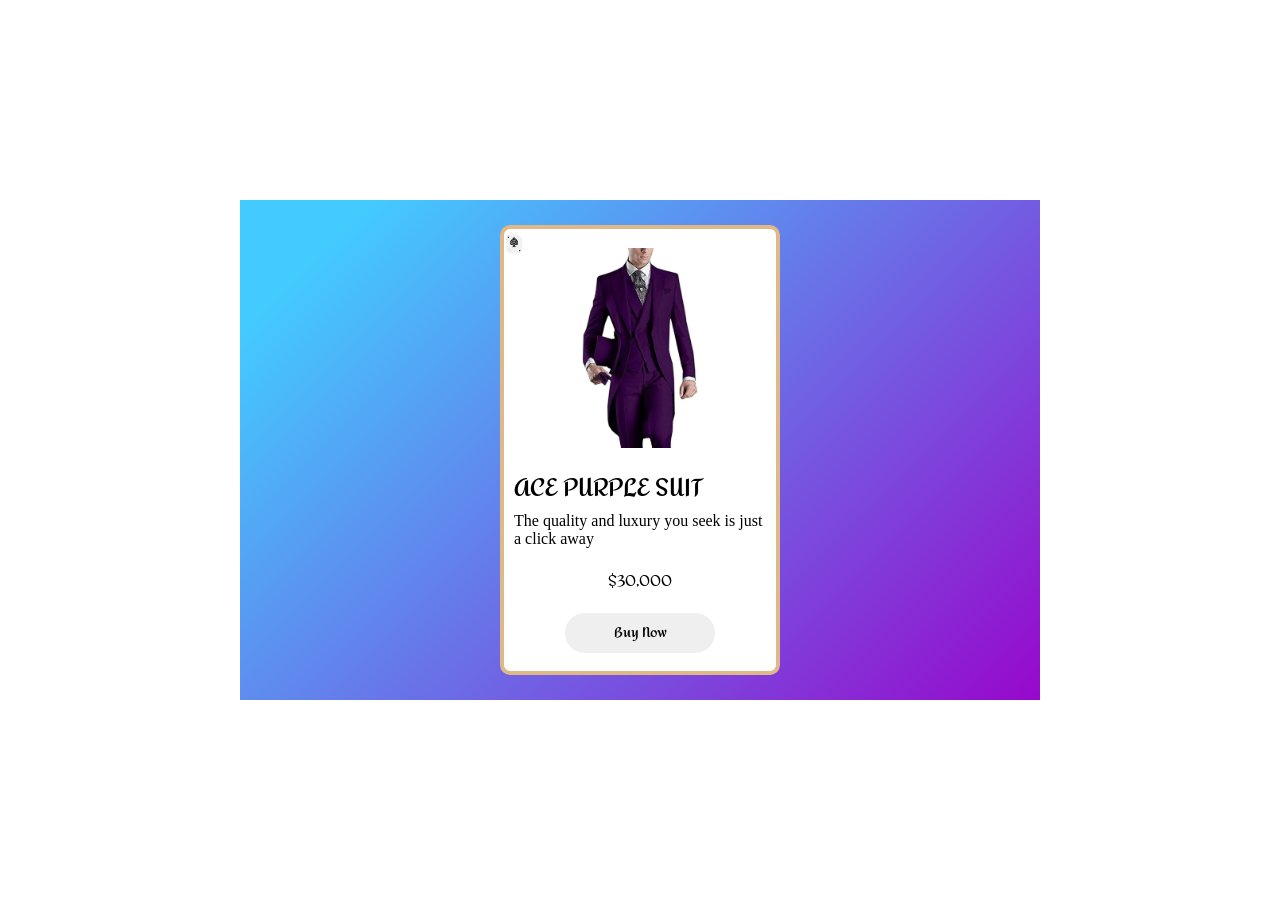
<file: index.html>
<!DOCTYPE html>
<html lang="en">
  <head>
    <meta charset="UTF-8" />
    <meta name="viewport" content="width=device-width, initial-scale=1.0" />
    <title>Document</title>
    <link rel="stylesheet" href="./style.css" />
    <link rel="preconnect" href="https://fonts.googleapis.com" />
    <link rel="preconnect" href="https://fonts.gstatic.com" crossorigin />
    <link
      href="https://fonts.googleapis.com/css2?family=Amita:wght@400;700&display=swap"
      rel="stylesheet"
    />
  </head>
  <body>
    <div class="parentContainer">
      <div class="productContainer">
        <div class="productCard">
          <div class="logo">
            <img
              src="./png-clipart-hearts-set-ace-of-spades-playing-card-suit-logo-monochrome.png"
              alt=""
              class="logo1"
            />
          </div>
          <img src="./suit.jpg" alt="" class="productImage" />
          <div class="titleAndDescription">
            <h2 class="productTitle">ACE PURPLE SUIT</h2>
            <p class="productDescription">
              The quality and luxury you seek is just a click away
            </p>
          </div>

          <span class="productPrice">$30,000</span>
          <form action="">
            <button>Buy Now</button>
          </form>
        </div>
      </div>
    </div>
  </body>
</html>
</file>
<file: style.css>
* {
  margin: 0pc;
  padding: 0px;
  box-sizing: border-box;
}
.parentContainer {
  width: 100vw;
  height: 100vh;
  /* background-image: radial-gradient(rgb(63, 63, 59), rgb(230, 159, 159), rgb(160, 160, 93),rgb(206, 134, 134)); */
  display: flex;
  justify-content: center;
  align-items: center;
}
.productContainer {
  width: 800px;
  height: 500px;
  background-image: linear-gradient(135deg, #43cbff 10%, #9708cc 100%);
  display: flex;
  justify-content: center;
  align-items: center;
  /* border-radius: 20px; */
}
.productCard {
  width: 280px;
  height: 450px;
  background-color: white;
  border-radius: 10px;
  display: flex;
  flex-direction: column;
  align-items: center;
  justify-content: space-around;
  position: relative;
  padding: 10px;
  border: 4px solid burlywood;
}
.productCard:hover{
  background-image: linear-gradient(135deg, #ffffff18 10%, #9808cc77 100%);
}
.productImage{
    width: 150px;
    height: 200px;
    object-fit: contain;
}
.logo{
    /* width: 25px;
    height: 25px; */
    position: absolute;
    top: 5px;
    left: 0px;
}
.logo1{
    width: 20px;
    height: 20px;
    object-fit: contain;
    border-radius: 10px;
    /* position: absolute;
    top: 0px;
    left: 0px; */
}
.productTitle{
    color: black;
    font-family: "Amita", serif;
  font-weight: bolder;
  font-style: normal;
  /* position: absolute; */
  
}
.productDescription{
    margin-top: 0px;
}
button{
    cursor: pointer;
    width: 150px;
    height: 40px;
    border-radius: 100px;
    border: none;
    font-family: "Amita", system-ui;
    font-weight: bolder;
    transition: 0.3s;
}
button:hover{
  background-image: linear-gradient(135deg, #2c292e46 40%, #43caff36 60%);
  color: white;
  font-weight: bolder;
}
.productPrice{
  font-family: "Amita", system-ui;
  font-weight: 400;
  font-style: normal;
 
}
</file>
<file: nftCard.css>
* {
  margin: 0pc;
  padding: 0px;
  box-sizing: border-box;
}
.parentContainer {
  width: 100vw;
  height: 100vh;
  /* background-image: radial-gradient(rgb(63, 63, 59), rgb(230, 159, 159), rgb(160, 160, 93),rgb(206, 134, 134)); */
  display: flex;
  justify-content: center;
  align-items: center;
}
.productContainer {
  width: 800px;
  height: 500px;
  background-image: linear-gradient(135deg, #43cbff 10%, #9708cc 100%);
  display: flex;
  justify-content: center;
  align-items: center;
  /* border-radius: 20px; */
}
.productCard {
  width: 280px;
  height: 450px;
  background-color: white;
  border-radius: 10px;
  display: flex;
  flex-direction: column;
  align-items: center;
  justify-content: space-around;
  position: relative;
  padding: 10px;
  border: 4px solid burlywood;
}
.productCard:hover{
  background-image: linear-gradient(135deg, #ffffff18 10%, #9808cc77 100%);
}
.productImage{
    width: 150px;
    height: 200px;
    object-fit: contain;
}
.logo{
    /* width: 25px;
    height: 25px; */
    position: absolute;
    top: 5px;
    left: 0px;
}
.logo1{
    width: 20px;
    height: 20px;
    object-fit: contain;
    border-radius: 10px;
    /* position: absolute;
    top: 0px;
    left: 0px; */
}
.productTitle{
    color: black;
    font-family: "Amita", serif;
  font-weight: bolder;
  font-style: normal;
  /* position: absolute; */
  
}
.productDescription{
    margin-top: 0px;
}
button{
    cursor: pointer;
    width: 150px;
    height: 40px;
    border-radius: 100px;
    border: none;
    font-family: "Amita", system-ui;
    font-weight: bolder;
    transition: 0.3s;
}
button:hover{
  background-image: linear-gradient(135deg, #2c292e46 40%, #43caff36 60%);
  color: white;
  font-weight: bolder;
}
.productPrice{
  font-family: "Amita", system-ui;
  font-weight: 400;
  font-style: normal;
 
}
</file>
